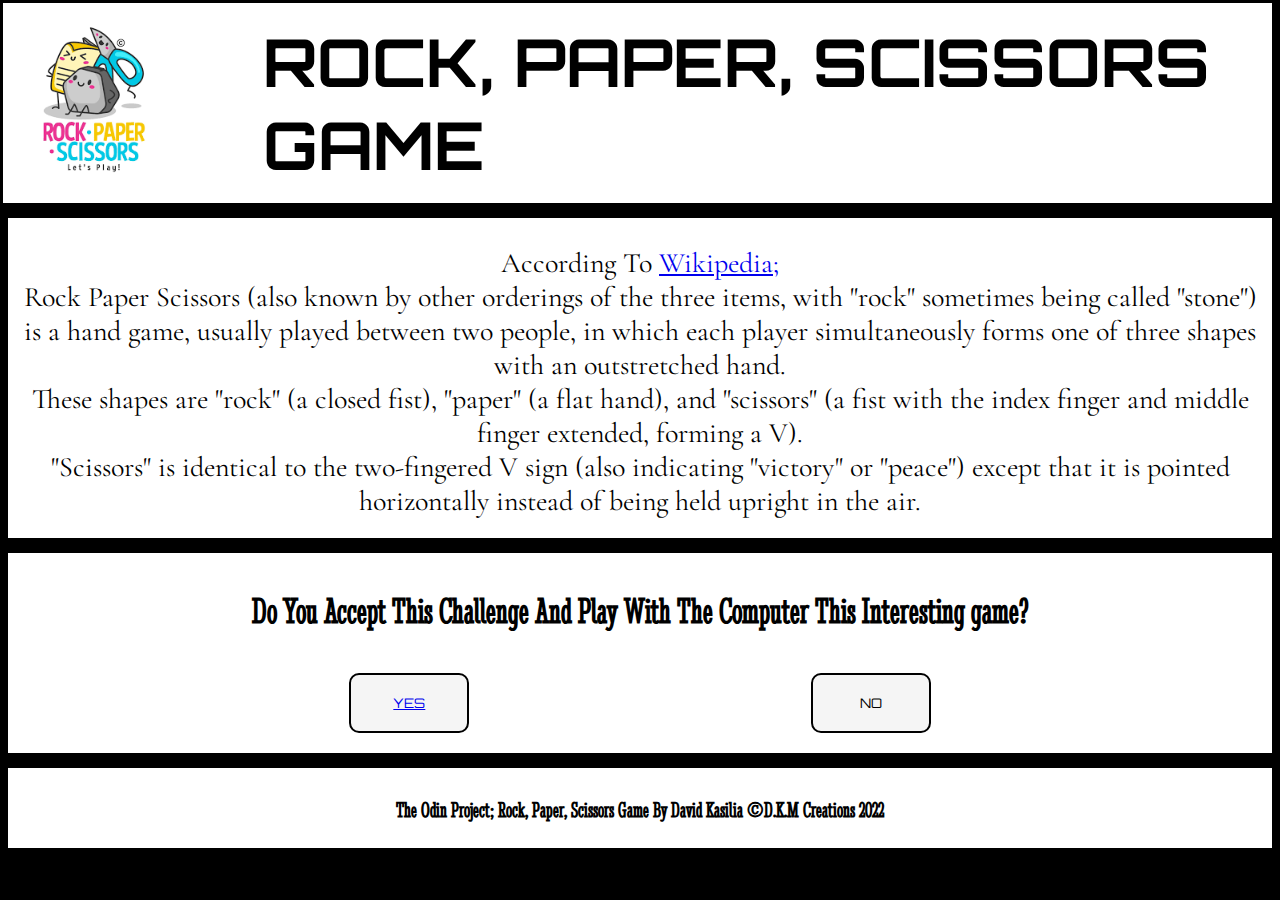
<file: index.html>
<!DOCTYPE html>
<html lang="en">

<head>
    <meta charset="UTF-8">
    <meta http-equiv="X-UA-Compatible" content="IE=edge">
    <meta name="viewport" content="width=device-width, initial-scale=1.0">
    <title>Rock,Paper,Scissors</title>
    <link href="stylesheet/style.css" rel="Stylesheet">
    <link href="https://fonts.googleapis.com/css2?family=Teko:wght@600&display=swap" rel="stylesheet">
    <link href="https://fonts.googleapis.com/css2?family=Abril+Fatface&display=swap" rel="stylesheet">
    <link href="https://fonts.googleapis.com/css2?family=Abril+Fatface&family=Cormorant+Garamond:wght@600&display=swap" rel="stylesheet">
    <link href="https://fonts.googleapis.com/css2?family=Orbitron:wght@600&display=swap" rel="stylesheet">
    <link href="https://fonts.googleapis.com/css2?family=Stint+Ultra+Condensed&display=swap" rel="stylesheet">
</head>

<body class="index-body">
    <div id="head-container">
        <img class="logo" src="images/current logo.png" alt="Logo Rock,Paper,Scissors Game">
        <h1 class="game-title">ROCK, PAPER, SCISSORS GAME</h1>
    </div>
    <div class="game-des">
        <p>According To <a href="https://en.wikipedia.org/wiki/Rock_paper_scissors">Wikipedia;</a><br>Rock Paper Scissors (also known by other orderings of the three items, with "rock" sometimes being called "stone")<br> is a hand game, usually played between
            two people, in which each player simultaneously forms one of three shapes with an outstretched hand.<br> These shapes are "rock" (a closed fist), "paper" (a flat hand), and "scissors" (a fist with the index finger and middle finger extended,
            forming a V). <br>"Scissors" is identical to the two-fingered V sign (also indicating "victory" or "peace") except that it is pointed horizontally instead of being held upright in the air.
        </p>
    </div>
    <div class="game-quiz">
        <h3>Do You Accept This Challenge And Play With The Computer This Interesting game?</h3>
    </div>
    <div id="buttons">
        <button class="yes-button" type="submit"><a href="pages/game.html">YES</a></button>
        <button class="no-button" type="submit">NO</button>
    </div>

    <div class="footer">
        <h4>The Odin Project; Rock, Paper, Scissors Game By David Kasilia ©D.K.M Creations 2022 </h4>
    </div>
</body>

</html>
</file>
<file: stylesheet/style.css>
#head-container {
    display: flex;
    flex-direction: row;
    background: white;
    height: 200px;
    align-items: center;
    margin: -5px 0px 0px -5px;
}

.logo {
    height: 180px;
}

.game-title {
    font-family: 'Orbitron', sans-serif;
    font-size: 66px;
    margin-left: 80px;
}

.index-body {
    background-color: black;
}

.game-des {
    display: flex;
    background-color: white;
    height: 320px;
    font-family: 'Cormorant Garamond', serif;
    font-size: 28px;
    align-content: center;
    justify-content: center;
    text-align: center;
    margin-top: 15px;
}

.game-quiz {
    display: flex;
    align-content: center;
    background-color: white;
    height: 100px;
    font-family: 'Stint Ultra Condensed', cursive;
    font-size: 32px;
    margin-top: 15px;
    justify-content: center;
}

#buttons {
    display: flex;
    flex-direction: row;
    height: 100px;
    justify-content: space-evenly;
    align-items: center;
    background-color: white;
}

.yes-button {
    width: 120px;
    height: 60px;
    border-radius: 10px;
    border-color: black;
    border-style: solid;
    font-family: 'Orbitron', sans-serif;
    font-weight: extra-bold;
    background-color: whitesmoke;
}

.no-button {
    width: 120px;
    height: 60px;
    border-radius: 10px;
    border-color: black;
    border-style: solid;
    font-family: 'Orbitron', sans-serif;
    font-weight: extra-bold;
    background-color: whitesmoke;
}

.footer {
    display: flex;
    align-content: center;
    background-color: white;
    height: 80px;
    font-family: 'Stint Ultra Condensed', cursive;
    font-size: 22px;
    margin-top: 15px;
    justify-content: center;
}

#title {
    display: flex;
    flex-direction: row;
    background: white;
    height: 300px;
    align-items: center;
    margin: -5px 0px 0px -5px;
}

.logo-game {
    height: 180px;
}

.title-game {
    font-family: 'Orbitron', sans-serif;
    font-size: 66px;
    margin-left: 80px;
}

.game-body {
    background-color: black;
}

#game-inst {
    display: flex;
    background-color: white;
    height: 250px;
    flex-direction: column;
    font-family: 'Cormorant Garamond', serif;
    font-size: 25px;
    text-align: center;
    margin-top: 15px;
}

.items {
    display: flex;
    flex-direction: column;
    align-content: center;
    background-color: white;
    height: 150px;
    font-family: 'Stint Ultra Condensed', cursive;
    font-size: 28px;
    margin-top: 15px;
    line-height: 5px;
    text-align: center;
}

#choose {
    display: flex;
    flex-direction: row;
    height: 300px;
    justify-content: space-around;
    margin-top: 15px;
}

.rock-image {
    border-radius: 10px;
    border-width: 5px;
}

.paper-image {
    border-radius: 10px;
    border-width: 5px;
}

.scissors-image {
    border-radius: 10px;
    border-width: 5px;
}

#options {
    display: flex;
    flex-direction: row;
    height: 100px;
    justify-content: space-around;
    align-items: center;
    margin-top: 15px;
}

.rock-btn {
    width: 120px;
    height: 60px;
    border-radius: 10px;
    font-family: 'Bungee', cursive;
    font-weight: extra-bold;
    background-color: whitesmoke;
}

.paper-btn {
    width: 120px;
    height: 60px;
    border-radius: 10px;
    font-family: 'Bungee', cursive;
    font-weight: extra-bold;
    background-color: whitesmoke;
}

.scissors-btn {
    width: 120px;
    height: 60px;
    border-radius: 10px;
    font-family: 'Bungee', cursive;
    font-weight: extra-bold;
    background-color: whitesmoke;
    margin-right: 10px;
}

.scores {
    display: flex;
    flex-direction: column;
    align-content: center;
    background-color: white;
    height: 100px;
    font-family: 'Orbitron', sans-serif;
    font-size: 30px;
    margin-top: 15px;
    line-height: 5px;
    text-align: center;
}

#scores-board {
    display: flex;
    flex-direction: row;
    height: 100px;
    justify-content: space-evenly;
    align-items: center;
    margin-top: 15px;
    background-color: white;
    font-size: 24px;
}

#results {
    display: flex;
    flex-direction: column;
    align-content: center;
    background-color: white;
    height: 250px;
    font-family: 'Orbitron', sans-serif;
    font-size: 30px;
    margin-top: 15px;
    text-align: center;
}
</file>
